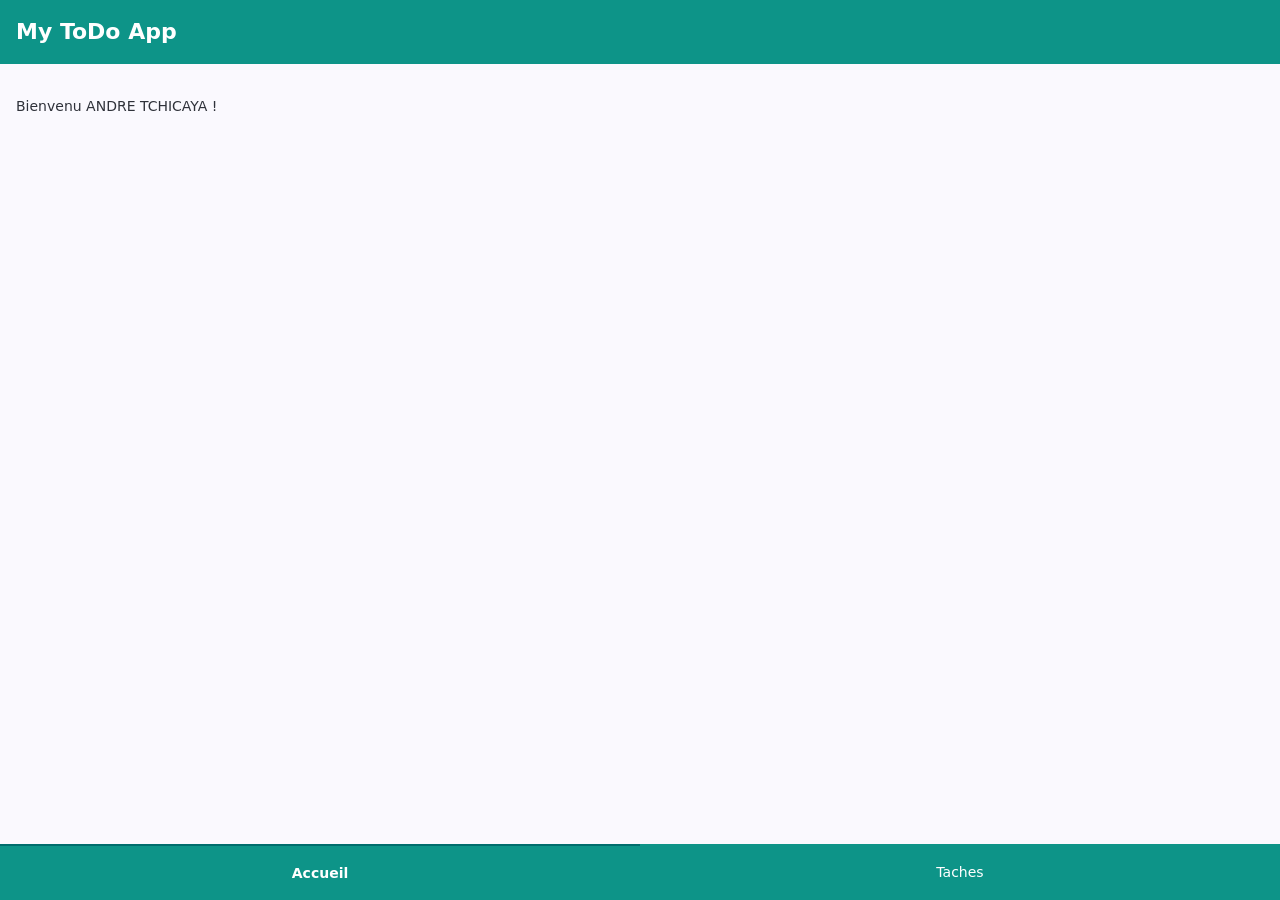
<file: index.html>
<!doctype html>
<html lang="fr">

<head>
    <meta charset="utf-8" />
    <meta name="viewport"
        content="width=device-width, initial-scale=1, maximum-scale=1, minimum-scale=1, viewport-fit=cover" />
    <meta name="theme-color" content="#0d9488" />
    <title>My ToDo App</title>

    <!-- Framework7 (CSS) -->
    <link rel="stylesheet" href="lib/framework7-bundle.min.css" />
    <!-- Police d'icônes Framework7 -->
    <link rel="stylesheet" href="lib/framework7-icons/css/framework7-icons.css" />
    <!-- Styles de l'application -->
    <link rel="stylesheet" href="css/app.css" />
</head>

<body>
    <div id="app">
        
        <div class="view view-main view-init safe-areas" data-url="/"></div>
    </div>

    <!-- Framework7 (JS) -->
    <script src="lib/framework7-bundle.min.js"></script>
    <script src="js/routes.js"></script>
    <script src="js/app.js"></script>
</body>

</html>
</file>
<file: lib/framework7-icons/css/framework7-icons.css>
@font-face {
  font-family: 'Framework7 Icons';
  font-style: normal;
  font-weight: 400;
  src: url('../fonts/Framework7Icons-Regular.woff2') format('woff2'),
    url('../fonts/Framework7Icons-Regular.woff') format('woff'),
    url('../fonts/Framework7Icons-Regular.ttf') format('truetype');
}

.f7-icons,
.framework7-icons {
  font-family: 'Framework7 Icons';
  font-weight: normal;
  font-style: normal;
  font-size: 28px;
  line-height: 1;
  letter-spacing: normal;
  text-transform: none;
  display: inline-block;
  white-space: nowrap;
  word-wrap: normal;
  direction: ltr;
  -webkit-font-smoothing: antialiased;
  text-rendering: optimizeLegibility;
  -moz-osx-font-smoothing: grayscale;
  -webkit-font-feature-settings: 'liga';
  -moz-font-feature-settings: 'liga=1';
  -moz-font-feature-settings: 'liga';
  font-feature-settings: 'liga';
  text-align: center;
}
</file>
<file: css/app.css>
/* ============================================================
   Ma ToDo — styles de l'application
   ============================================================ */

/* Couleur principale du thème (teal) */
:root {
    --f7-theme-color: #0d9488;
    --f7-theme-color-rgb: 13, 148, 136;
    --f7-theme-color-shade: #0b7f75;
    --f7-theme-color-tint: #14a89b;

    /* Navbar (et autres barres) aux couleurs du thème */
    --f7-bars-bg-color: var(--f7-theme-color);
    --f7-bars-bg-color-rgb: var(--f7-theme-color-rgb);
    --f7-bars-text-color: #fff;
    --f7-bars-link-color: #fff;

    /* Variables spécifiques à la navbar (sinon le thème iOS/MD écrase) */
    --f7-navbar-text-color: #fff;
    --f7-navbar-link-color: #fff;
    --f7-navbar-large-title-text-color: #fff;
    --f7-navbar-subtitle-text-color: rgba(255, 255, 255, 0.85);

    /* Checkbox : bordure teal même quand décochée */
    --f7-checkbox-inactive-color: var(--f7-theme-color);
}

.page-content {
    padding-bottom: 16px;
}

/* Réduit l'espace entre le champ de saisie et le bouton */
.page-content > .list:first-child {
    margin-bottom: 10px;
}

.page-content > .list:first-child + .block {
    margin-top: 4px;
}

/* Titre de la navbar en gras */
.navbar .title.title-bold {
    font-weight: 700;
}

/* Tabbar labels : blanc, gras uniquement pour l'onglet actif */
.tabbar .tabbar-label {
    color: #fff;
    font-weight: 200;
}
.tabbar .tab-link-active .tabbar-label {
    font-weight: 600;
}
.tabbar .tab-link-active {
    border-top: 2px solid rgb(0, 109, 109);
}
/* Bouton supprimer — hover teal foncé */
.btn-suppr {
    color: #fc1758;
    transition: color 0.2s;
}

.btn-suppr:hover {
    color: #a70f3a;
}
.tache-faite { text-decoration: line-through; color: #8e8e93; }
</file>
